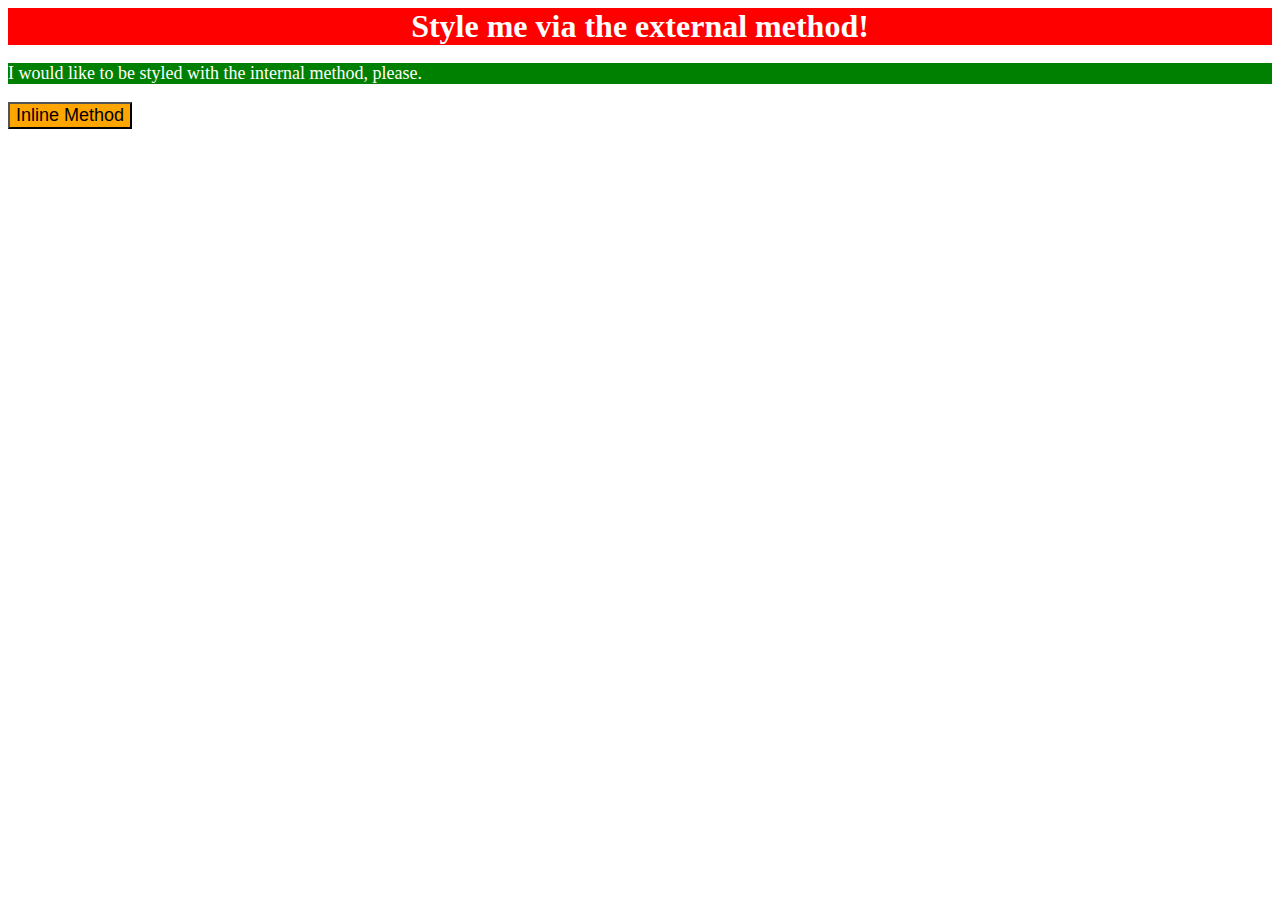
<file: foundations/intro-to-css/01-css-methods/index.html>
<!DOCTYPE html>
<html lang="en">

  <head>
    <meta charset="UTF-8">
    <meta http-equiv="X-UA-Compatible" content="IE=edge">
    <meta name="viewport" content="width=device-width, initial-scale=1.0">
    <link rel="stylesheet" href="styles.css">
    <title>Methods for Adding CSS</title>
    <style>
      p {
        color: white;
        background-color: green;
        font-size: 18px;
        }
    </style>
  </head>

  <body>
    <div>Style me via the external method!</div>
    <p>I would like to be styled with the internal method, please.</p>
    <button style="background-color: orange; font-size: 18px;">Inline Method</button>
  </body>

</html>
</file>
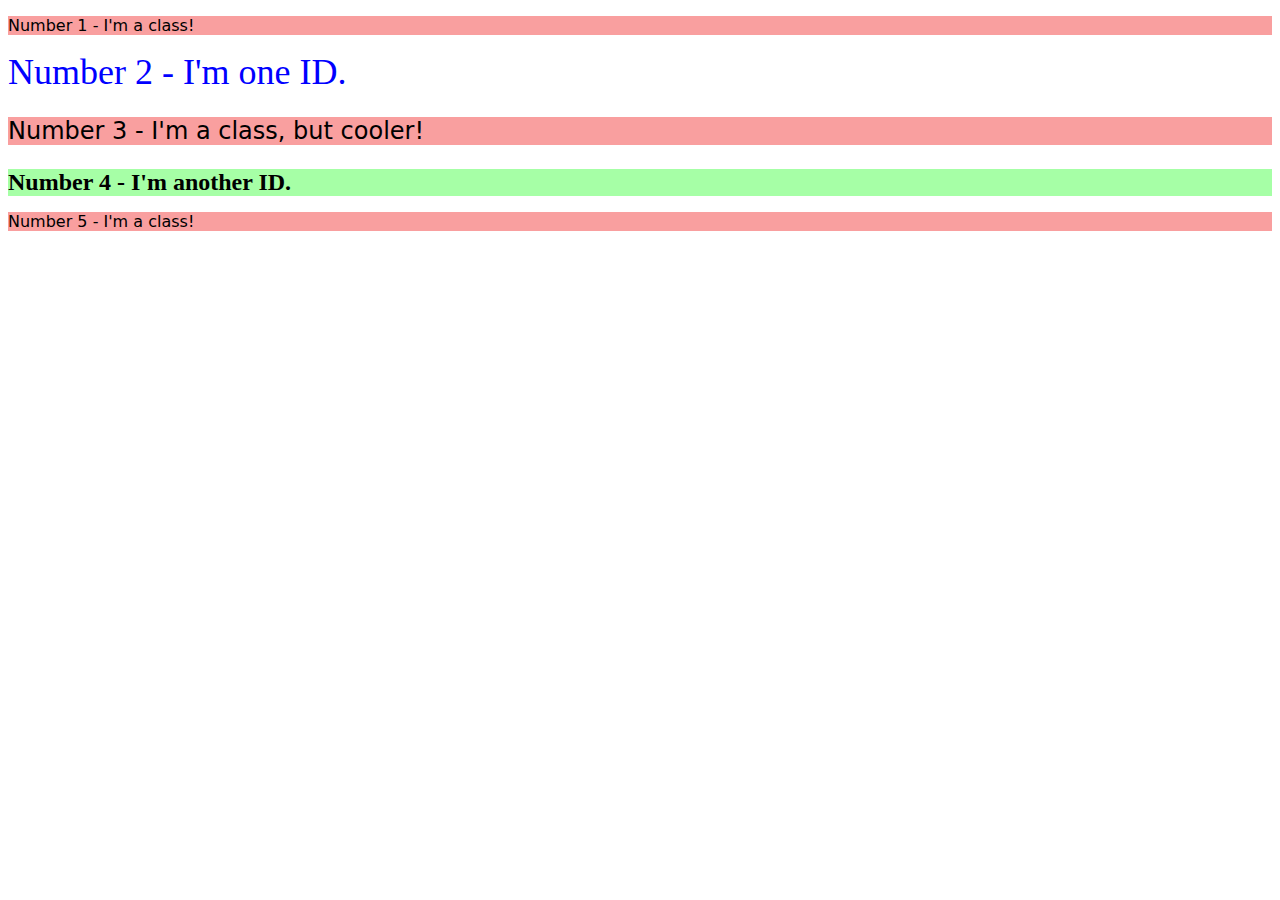
<file: foundations/intro-to-css/02-class-id-selectors/index.html>
<!DOCTYPE html>
<html lang="en">
  <head>
    <meta charset="UTF-8">
    <meta http-equiv="X-UA-Compatible" content="IE=edge">
    <meta name="viewport" content="width=device-width, initial-scale=1.0">
    <title>Class and ID Selectors</title>
    <link rel="stylesheet" href="style.css">
  </head>
  <body>
    <p class="red">Number 1 - I'm a class!</p>
    <div id="secondElement">Number 2 - I'm one ID.</div>
    <p class="red bigger">Number 3 - I'm a class, but cooler!</p>
    <div id="fourthElement">Number 4 - I'm another ID.</div>
    <p class="red">Number 5 - I'm a class!</p>
  </body>
</html>
</file>
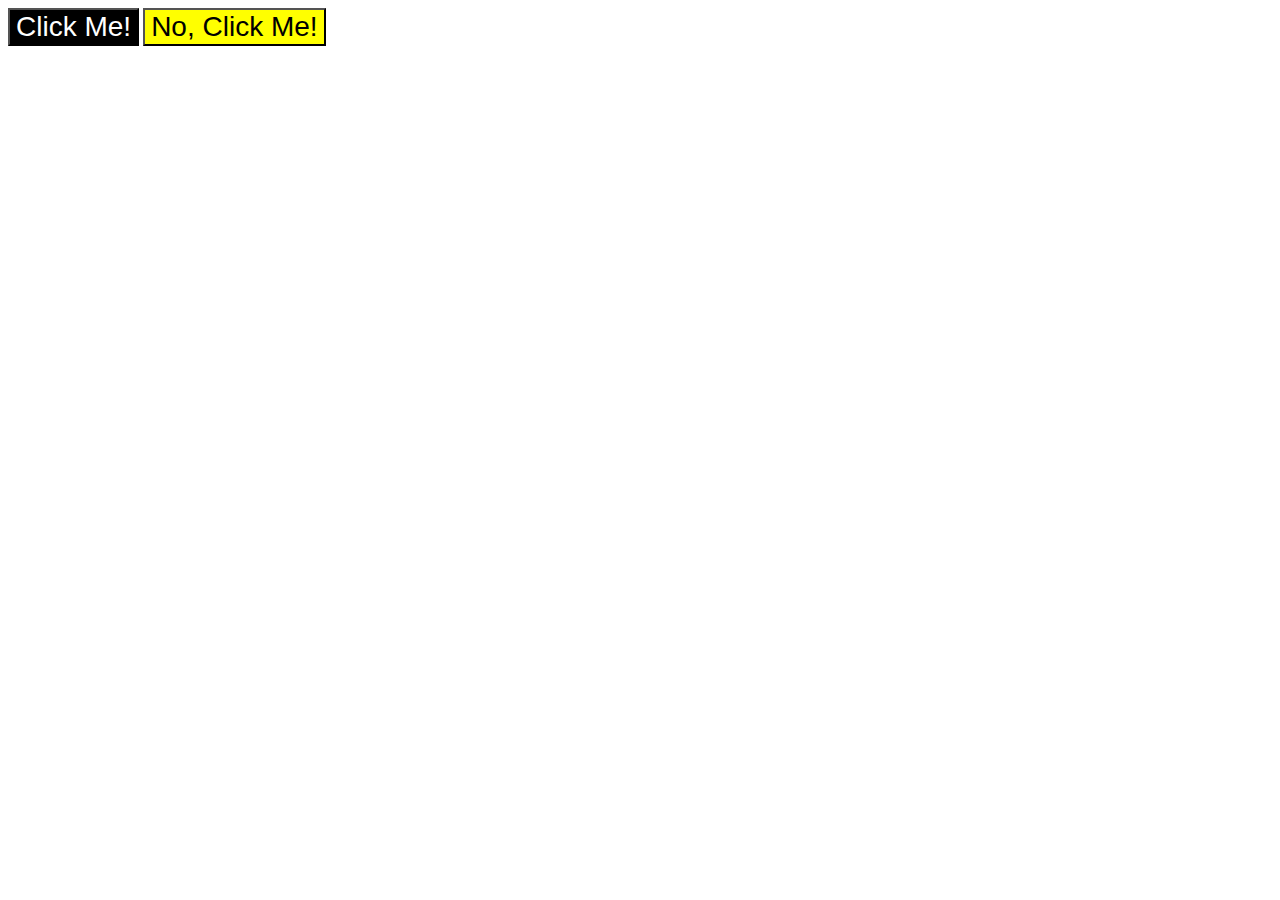
<file: foundations/intro-to-css/03-grouping-selectors/index.html>
<!DOCTYPE html>
<html lang="en">
  <head>
    <meta charset="UTF-8">
    <meta http-equiv="X-UA-Compatible" content="IE=edge">
    <meta name="viewport" content="width=device-width, initial-scale=1.0">
    <title>Grouping Selectors</title>
    <link rel="stylesheet" href="style.css">
  </head>
  <body>
    <button class="buttonBlack">Click Me!</button>
    <button class="buttonYellow">No, Click Me!</button>
  </body>
</html>
</file>
<file: foundations/intro-to-css/01-css-methods/styles.css>
/* styles.css */

/* 
The properties you need to add to each element are:

`div`: a red background, white text, a font size of 32px, center aligned, and bold
`p`: a green background, white text, and a font size of 18px
`button`: an orange background and a font size of 18px 
*/

div {
    color: white;
    background-color: red;
    font-size: 32px;
    text-align: center;
    font-weight: 700;
  }
  
/*
p {
    color: white;
    background-color: green;
    font-size: 18px;
}
*/

/*
button {
    background-color: orange;
    font-size: 18px;
}
*/
</file>
<file: foundations/intro-to-css/02-class-id-selectors/style.css>
/* styles.css */

/* Paragraphs with red background */
.red {
    background-color: #f99f9f;
    font-family: Verdana, "DejaVu Sans", sans-serif;
}

/* Paragraphs with red background and bigger font */
.red.bigger {
    font-size: 24px;
}

#secondElement {
    color: rgb(0, 0, 255);
    font-size: 36px;
}

#fourthElement {
    background-color: rgb(166, 255, 166);
    font-size: 24px;
    font-weight: bold;
}
</file>
<file: foundations/intro-to-css/03-grouping-selectors/style.css>
/* styles.css */

/*
- **The first element**: a black background and white text
- **The second element**: a yellow background
- **Both elements**: a font size of 28px and a list of fonts containing `Helvetica` and `Times New Roman`, with `sans-serif` as a fallback
*/

.buttonBlack,
.buttonYellow {
    font-size: 28px;
    font-family: Helvetica, "Times New Roman", sans-serif;
}

.buttonBlack {
    background-color: black;
    color: white;
}

.buttonYellow {
    background-color: yellow;
}
</file>
